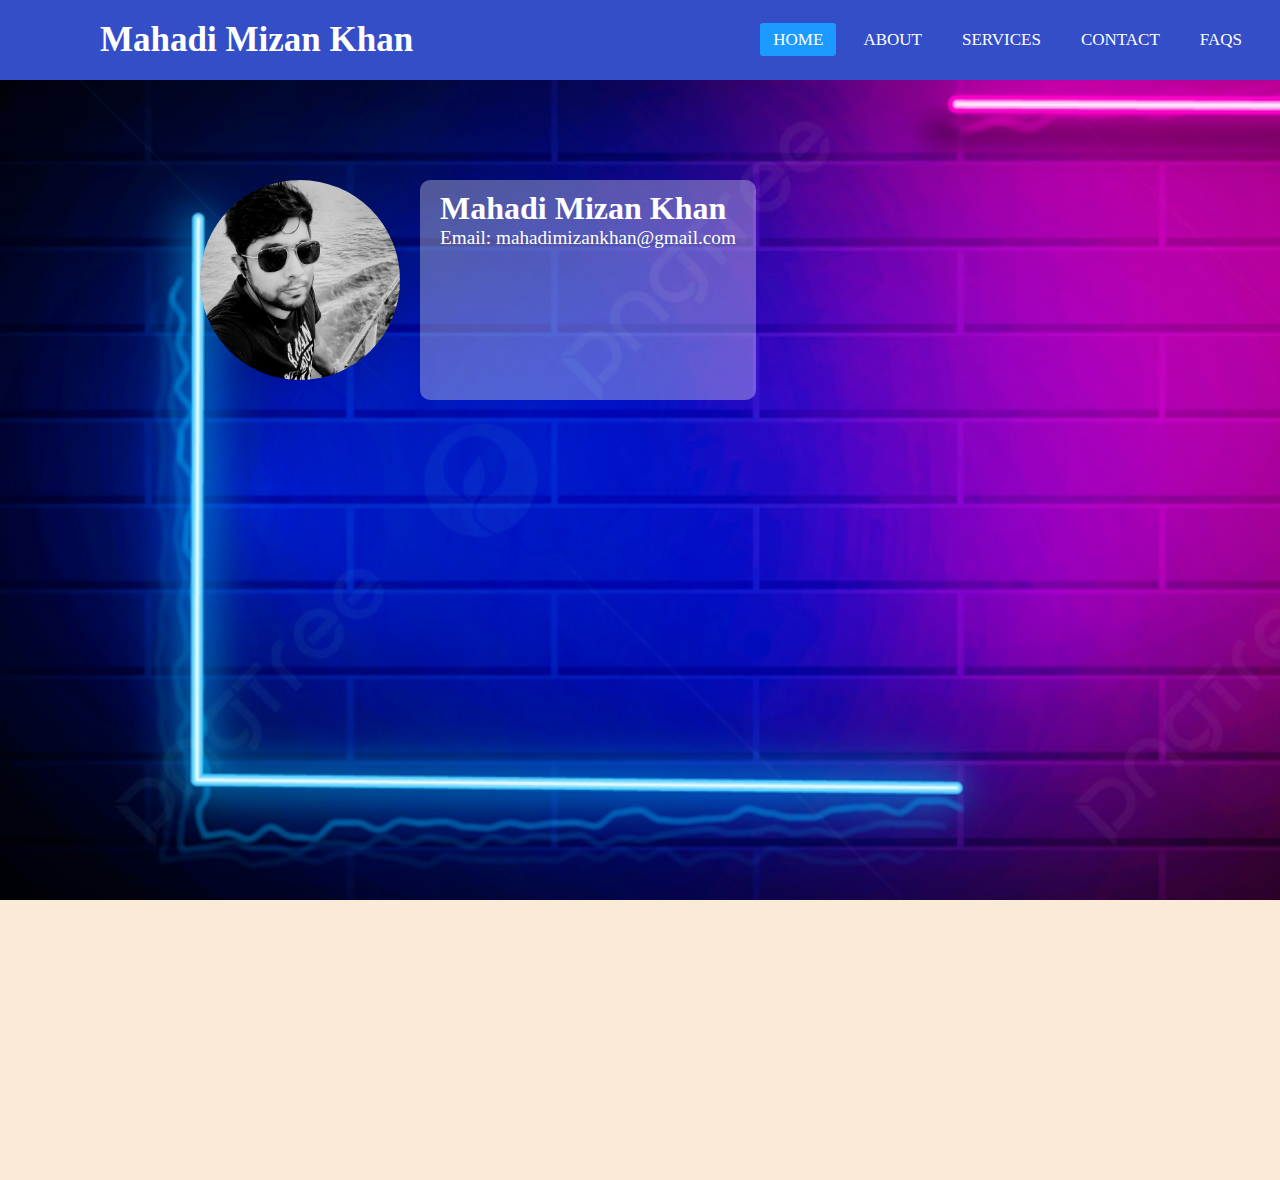
<file: index.html>
<!DOCTYPE html>
<html lang="en">

<head>
    <meta charset="UTF-8">
    <meta http-equiv="X-UA-Compatible" content="IE=edge">
    <meta name="viewport" content="width=device-width, initial-scale=1.0">
    <title>Mahadi Mizan Khan</title>
    <link rel="stylesheet" href="./styles/index style.css">
</head>

<body>
    <nav>
        <input type="checkbox" id="check">
        <label for="check" class="checkbtn">
            <i class="fas fa-bars"></i>
        </label>
        <label class="logo">Mahadi Mizan Khan</label>
        <ul>
            <li><a class="active" href="home.html">Home</a></li>
            <li><a href="about.html">About</a></li>
            <li><a href="services.html">Services</a></li>
            <li><a href="contacts.html">Contact</a></li>
            <li><a href="FAQ.html">FAQs</a></li>
        </ul>
    </nav>
    <section>

        <div class="hero">
            <img src="./styles/Inage/mahadi mizan khan.jpg">
        </div>
        <article class="profile">
            <h1>Mahadi Mizan Khan</h1>
            <p>Email: mahadimizankhan@gmail.com</p>


        </article>

    </section>
</body>

</html>
</file>
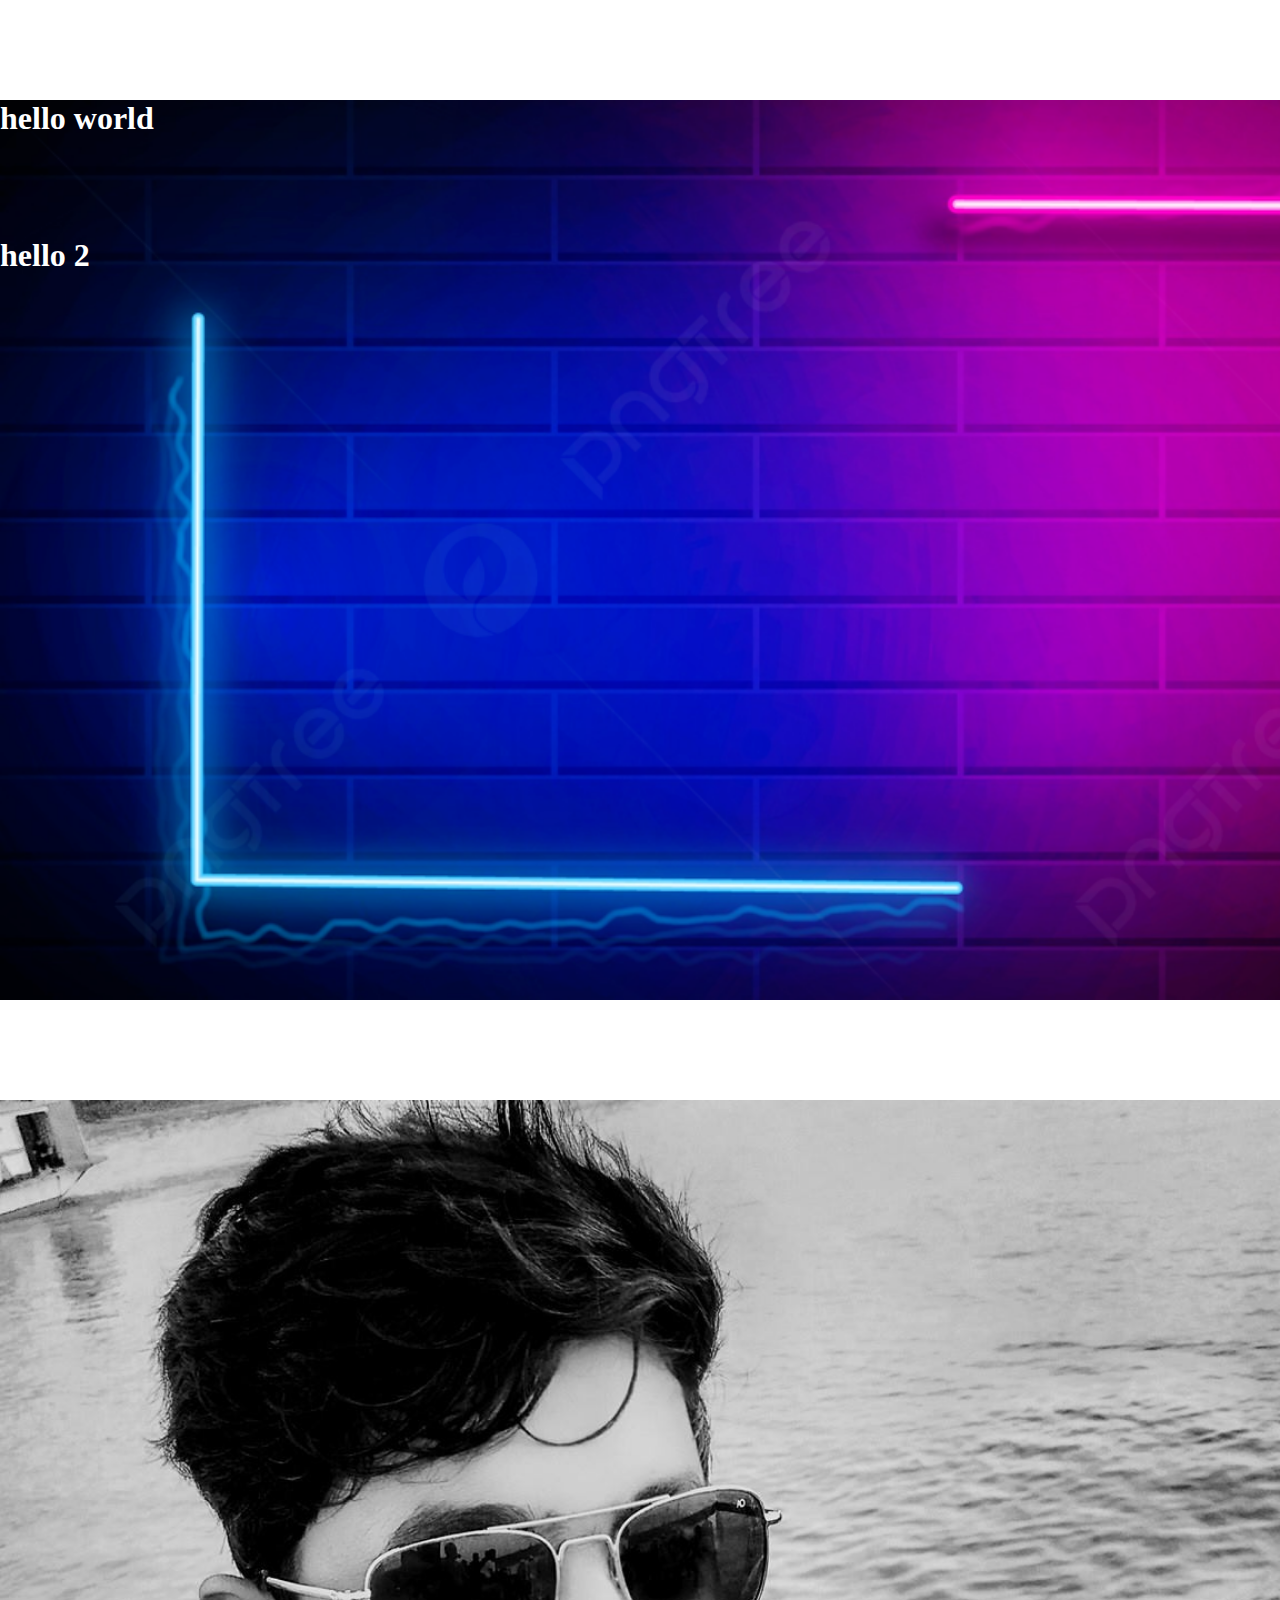
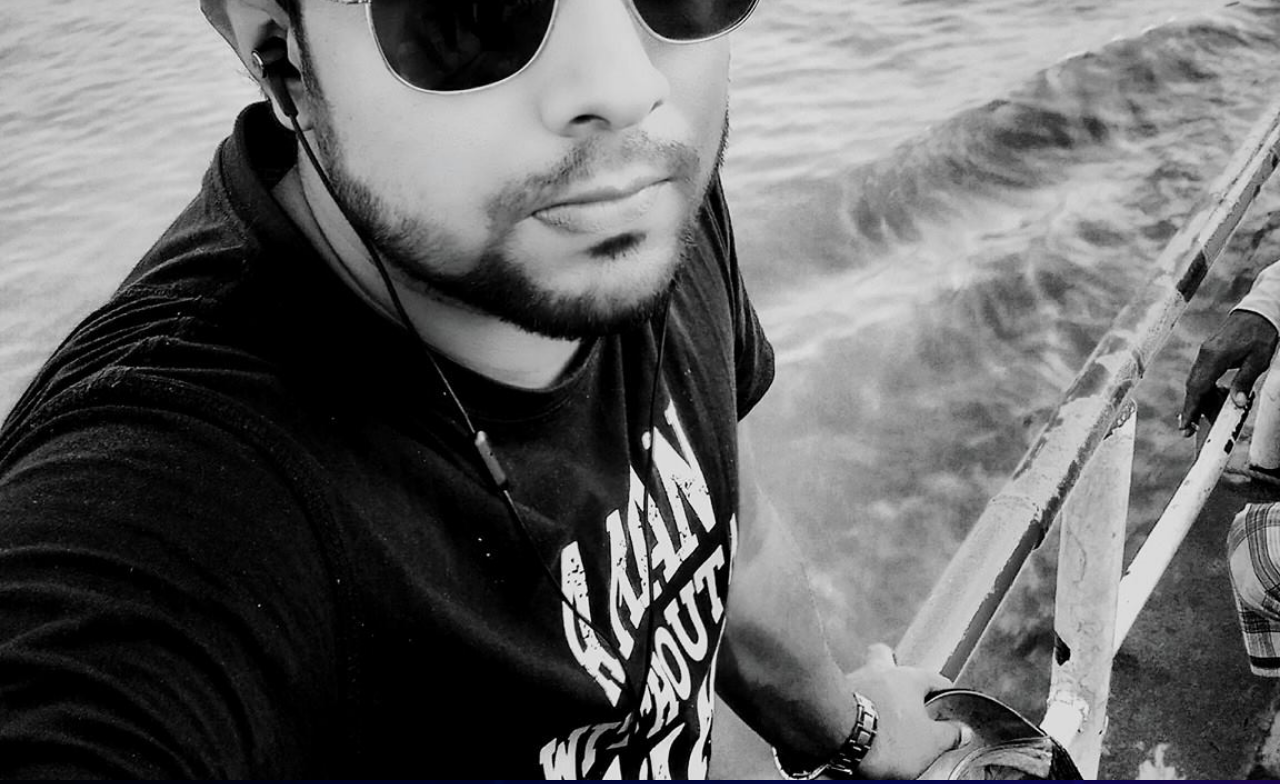
<file: page.html>
<!DOCTYPE html>
<html lang="en">

<head>
    <meta charset="UTF-8">
    <meta http-equiv="X-UA-Compatible" content="IE=edge">
    <meta name="viewport" content="width=device-width, initial-scale=1.0">
    <title>Document</title>
</head>

<style>
    * {
        margin: 0;
        padding: 0;
    }

    section {
        background: url('./styles//Inage/pngtree-modern-double-color-futuristic-neon-background-picture-image_1181573.jpg');
        background-size: cover;
        background-repeat: no-repeat;
        min-height: 100vh;
    }

    section div {
        margin-top: 100px !important;
        color: white;

    }

    section div img {
        width: 100%;
        height: 100%;
    }
</style>

<body>
    <section>
        <div>
            <h1>hello world</h1>
            <div style="margin-top: 100px;">

                <h1>hello 2</h1>
            </div>
        </div>
    </section>
    <section>
        <div>
            <img src="./styles/Inage/mahadi mizan khan.jpg" alt="">

        </div>
    </section>
</body>

</html>
</file>
<file: styles/index style.css>
* {
    padding: 0;
    margin: 0;
    text-decoration: none;
    list-style: none;

}

body {
    font-family: montserrat;
}

nav {
    background: #334ec7;
    height: 80px;
    width: 100%;
}

label.logo {
    color: white;
    font-size: 35px;
    line-height: 80px;
    padding: 0 100px;
    font-weight: bold;
}

nav ul {
    float: right;
    margin-right: 20px;
}

nav ul li {
    display: inline-block;
    line-height: 80px;
    margin: 0 5px;
}

nav ul li a {
    color: white;
    font-size: 17px;
    padding: 7px 13px;
    border-radius: 3px;
    text-transform: uppercase;
}

a.active,
a:hover {
    background: #1b9bff;
    transition: .5s;
}

.checkbtn {
    font-size: 30px;
    color: white;
    float: right;
    line-height: 80px;
    margin-right: 40px;
    cursor: pointer;
    display: none;
}

#check {
    display: none;
}

@media (max-width: 952px) {
    label.logo {
        font-size: 30px;
        padding-left: 50px;
    }

    nav ul li a {
        font-size: 16px;
    }
}


@media (max-width: 858px) {
    .checkbtn {
        display: block;
    }

    ul {
        position: fixed;
        width: 100%;
        height: 100vh;
        background: #2c3e50;
        top: 80px;
        left: -100%;
        text-align: center;
        transition: all .5s;
    }

    nav ul li {
        display: block;
        margin: 50px 0;
        line-height: 30px;
    }

    nav ul li a {
        font-size: 20px;
    }

    a:hover,
    a.active {
        background: none;
        color: #0082e6;
    }

    #check:checked~ul {
        left: 0;
    }
}

section {
    background: url(./Inage/pngtree-modern-double-color-futuristic-neon-background-picture-image_1181573.jpg);
    background-repeat: no-repeat;
    background-size: cover;
    min-height: 100vh;
    background-attachment: fixed;
    background-color: antiquewhite;

    padding: 100px 200px;
    display: flex;
}


.hero {
    width: 200px;
    height: 200px;
    border-radius: 50%;
    overflow: hidden;

}

.hero img {

    height: 100%;
    width: 100%;
    background-color: whitesmoke;
}

.profile {
    background-color: #ffffff51;
    border-radius: 10px;
    padding: 10px 20px;
    color: white;
    justify-self: stretch;
    height: 200px;
    margin: 0 20px;
}

.profile h1 {
    font-size: 2em;
}

.profile p {
    font-size: 1.2em;
}
</file>
